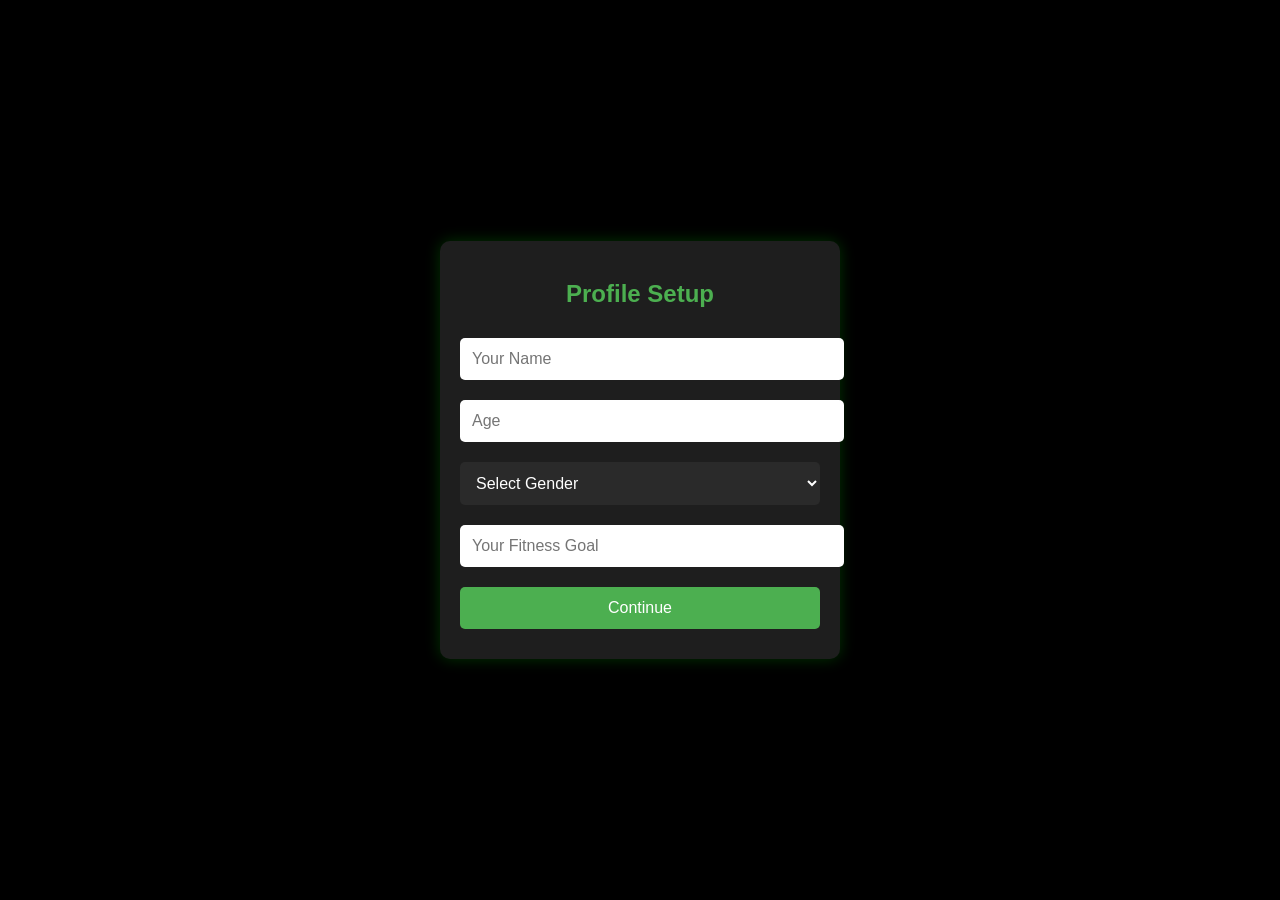
<file: index.html>
<!DOCTYPE html>
<html lang="en">
  <head>
    <meta charset="UTF-8">
    <meta name="viewport" content="width=device-width, initial-scale=1.0">
    <title>WHtR Calculator</title>
    <link rel="stylesheet" href="style.css">
  </head>
<body>
  <div class="container">
    <h2>Profile Setup</h2>
    <input type="text" id="name" placeholder="Your Name">
    <input type="number" id="age" placeholder="Age">
    <select id="gender">
      <option value="" disabled selected>Select Gender</option>
      <option value="male">Male</option>
      <option value="female">Female</option>
    </select>
    <input type="text" id="goal" placeholder="Your Fitness Goal">
    <button onclick="saveProfileAndRedirect()">Continue</button>
  </div>

  <script>
    function saveProfileAndRedirect() {
      const name = document.getElementById("name").value.trim();
      const age = document.getElementById("age").value;
      const gender = document.getElementById("gender").value;
      const goal = document.getElementById("goal").value.trim();

      if (!name || !age || !gender || !goal) {
        alert("Please fill all fields.");
        return;
      }

      const profile = { name, age, gender, goal };
      localStorage.setItem("userProfile", JSON.stringify(profile));
      window.location.href = "menu.html";
    }
  </script>
</body>
</html>
</file>
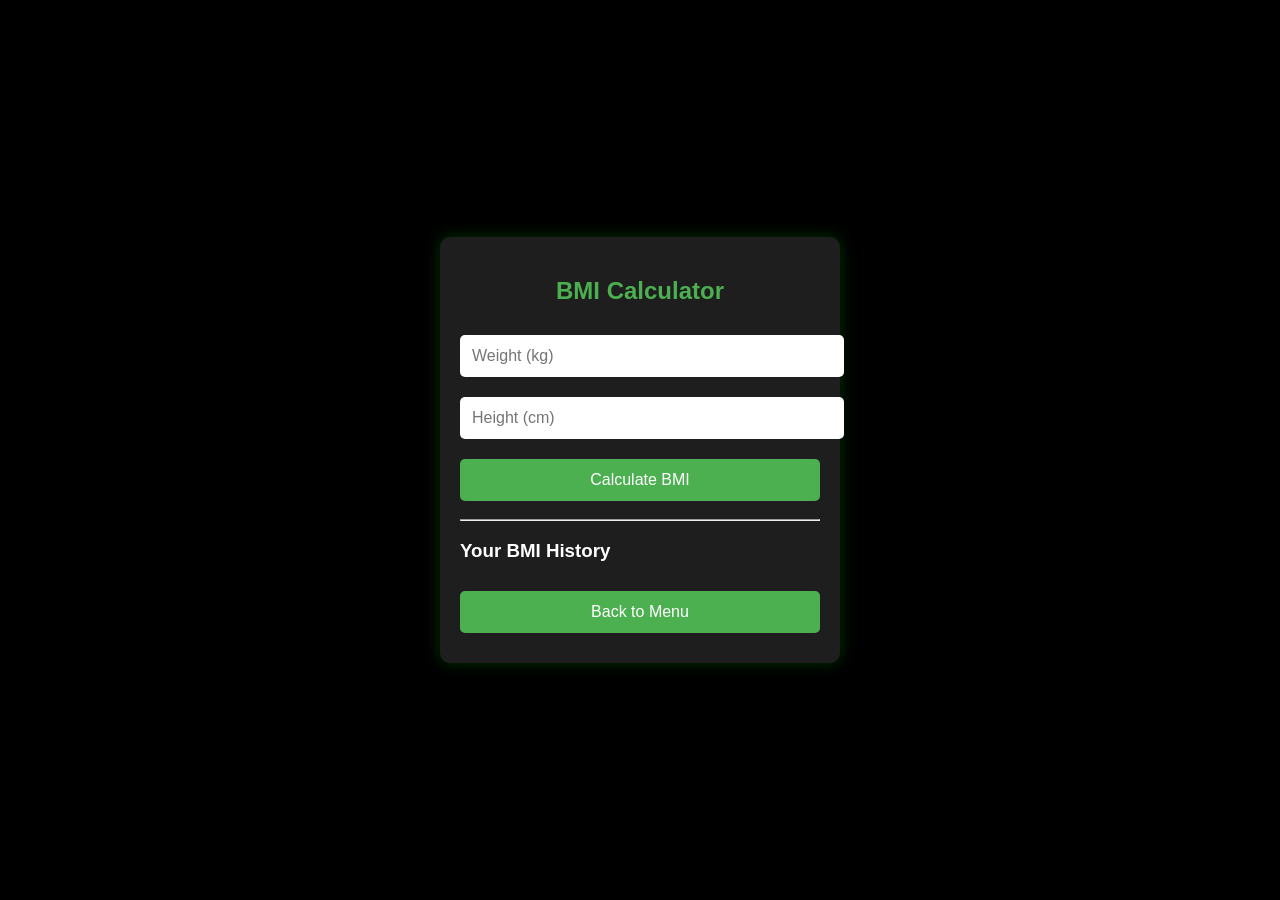
<file: bmi.html>
<!DOCTYPE html>
<html lang="en">
<head>
  <meta charset="UTF-8">
  <title>BMI Calculator</title>
  <link rel="stylesheet" href="style.css">
</head>
<body>
  <div class="container">
    <h2>BMI Calculator</h2>

    <input type="number" id="weight" placeholder="Weight (kg)" required>
    <input type="number" id="height" placeholder="Height (cm)" required>
    <button onclick="calculateBMI()">Calculate BMI</button>

    <div id="result"></div>
    <div id="tip"></div>

    <hr>
    <h3>Your BMI History</h3>
    <ul id="history"></ul>

    <button onclick="goBack()">Back to Menu</button>
  </div>

  <script src="script.js"></script>
  <script>
    function goBack() {
      window.location.href = "menu.html";
    }

    window.onload = function () {
      loadBMIHistory();
    };
  </script>
</body>
</html>
</file>
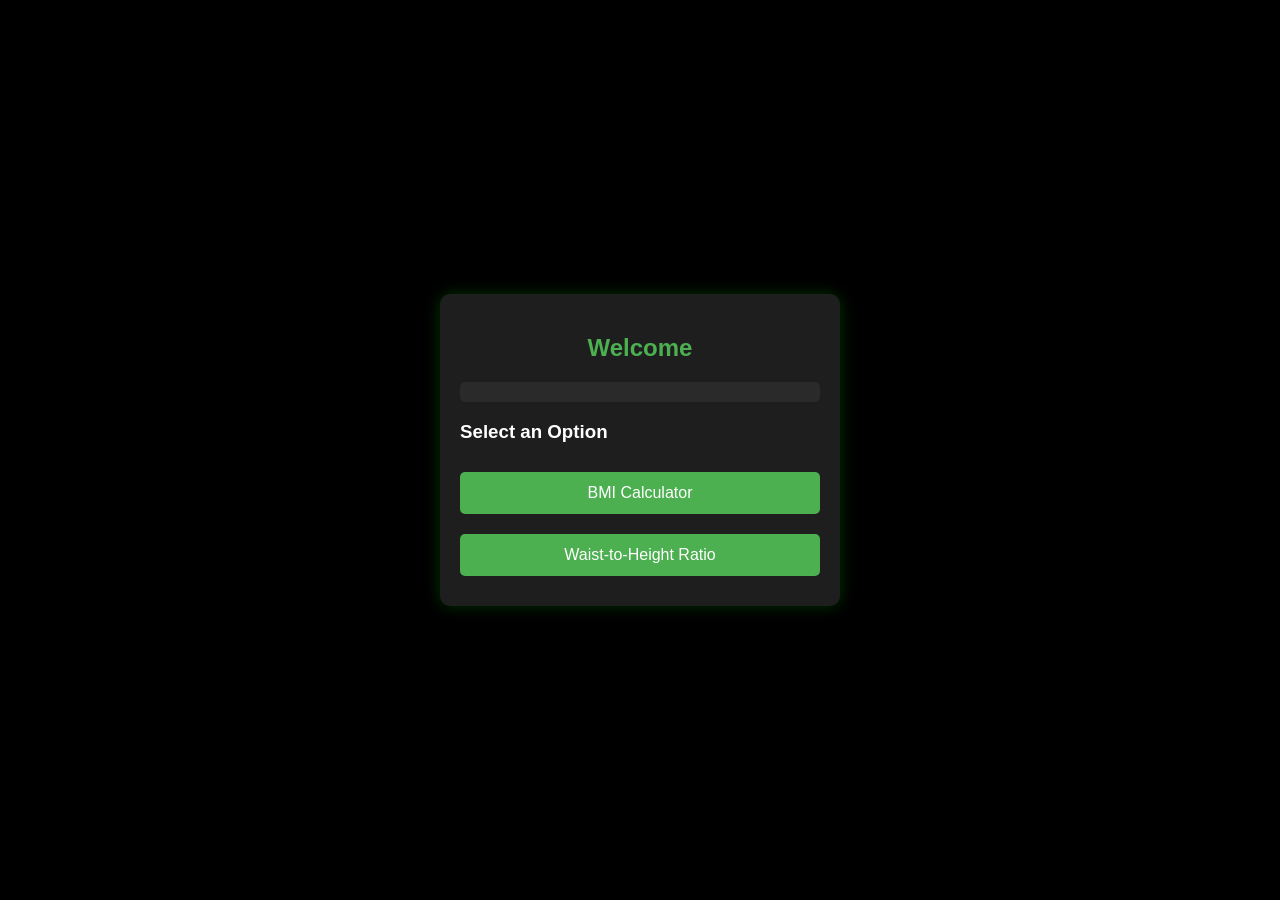
<file: menu.html>
<!DOCTYPE html>
<html lang="en">
<head>
  <meta charset="UTF-8">
  <title>Select an Option</title>
  <link rel="stylesheet" href="style.css">
</head>
<body>
  <div class="container">
    <h2>Welcome</h2>
    <div id="profileDisplay"></div>

    <h3>Select an Option</h3>
    <button onclick="goTo('bmi.html')">BMI Calculator</button>
    <button onclick="goTo('whtr.html')">Waist-to-Height Ratio</button>
  </div>

  <script>
    function goTo(page) {
      window.location.href = page;
    }

    // Load and display saved profile
    window.onload = () => {
      const saved = localStorage.getItem("userProfile");
      if (saved) {
        const profile = JSON.parse(saved);
        const display = document.getElementById("profileDisplay");
        display.innerHTML = `
          <p><strong>Name:</strong> ${profile.name}</p>
          <p><strong>Age:</strong> ${profile.age}</p>
          <p><strong>Gender:</strong> ${profile.gender}</p>
          <p><strong>Goal:</strong> ${profile.goal}</p>
        `;
      }
    };
  </script>
</body>
</html>
</file>
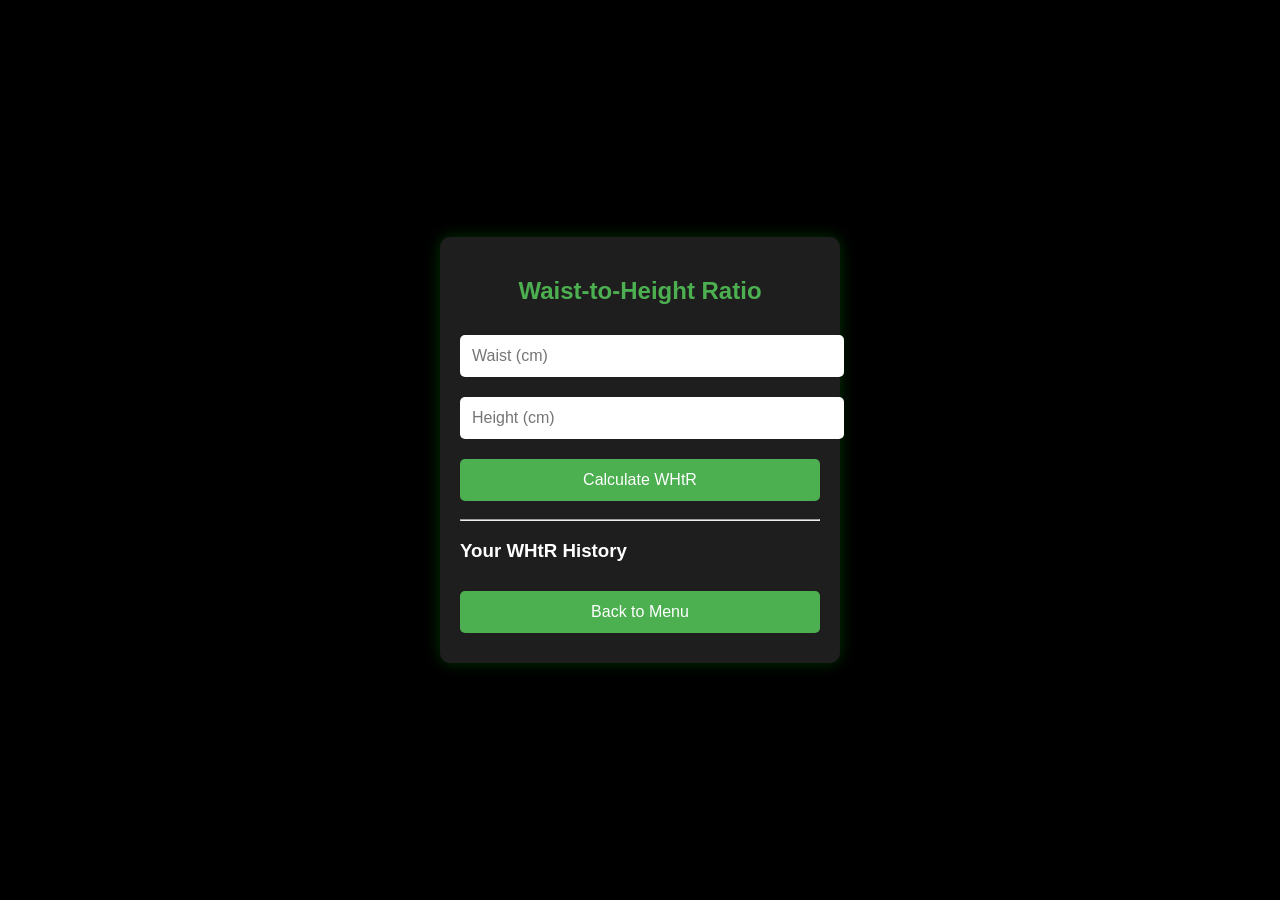
<file: whtr.html>
<!DOCTYPE html>
<html lang="en">
<head>
  <meta charset="UTF-8">
  <title>WHtR Calculator</title>
  <link rel="stylesheet" href="style.css">
</head>
<body>
  <div class="container">
    <h2>Waist-to-Height Ratio</h2>

    <input type="number" id="waist" placeholder="Waist (cm)" required>
    <input type="number" id="height" placeholder="Height (cm)" required>
    <button onclick="calculateWHtR()">Calculate WHtR</button>

    <div id="whtrResult"></div>

    <hr>
    <h3>Your WHtR History</h3>
    <ul id="whtrHistory"></ul>

    <button onclick="goBack()">Back to Menu</button>
  </div>

  <script src="script.js"></script>
  <script>
    function goBack() {
      window.location.href = "menu.html";
    }

    window.onload = function () {
      loadWHtRHistory();
    };
  </script>
</body>
</html>
</file>
<file: style.css>
body {
  font-family: Arial, sans-serif;
  background: #000;
  color: #fff;
  margin: 0;
  padding: 0;
  display: flex;
  justify-content: center;
  align-items: center;
  min-height: 100vh;
}

.container {
  background: #1e1e1e;
  padding: 20px;
  border-radius: 10px;
  width: 90%;
  max-width: 400px;
  box-shadow: 0 0 15px rgba(0, 255, 0, 0.2);
  box-sizing: border-box;
}

h2 {
  text-align: center;
  margin-bottom: 20px;
  color: #4caf50;
}

input, select, button {
  width: 100%;
  padding: 12px;
  margin: 10px 0;
  border: none;
  border-radius: 5px;
  font-size: 16px;
}

select {
  background: #2a2a2a;
  color: #fff;
}

button {
  background: #4caf50;
  color: white;
  cursor: pointer;
}

button:hover {
  background: #45a049;
}

#profileDisplay {
  margin: 10px 0;
  padding: 10px;
  background: #2a2a2a;
  border-radius: 5px;
}

/* Responsive tweaks for smaller screens */
@media screen and (max-width: 480px) {
  .container {
    padding: 15px;
  }

  input, select, button {
    font-size: 14px;
  }
}
</file>
